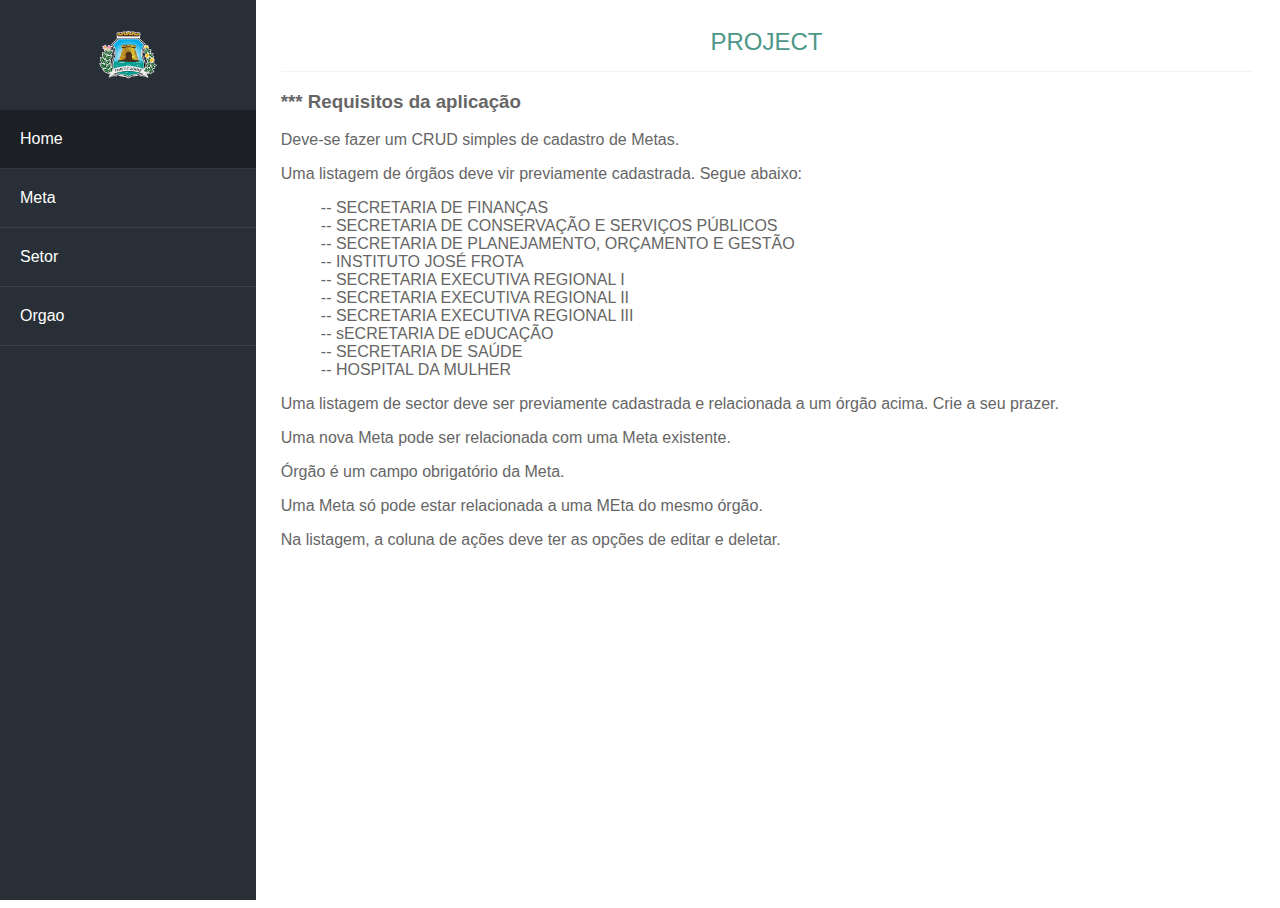
<file: src/main/resources/static/index.html>
<!DOCTYPE html>
<html lang="pt-BR">
  <head>
    <meta charset="utf-8">
    <link rel="stylesheet" href="https://necolas.github.io/normalize.css/7.0.0/normalize.css" />
    <link rel="stylesheet" href="css/app.css">
    <title>Prefeitura Project</title>
  </head>
  <body>
    <main id="app">
      <aside id="sidebar">
        <img src="images/logo.png" width="60" height="50" border="0" class="logo" />
        <nav id="menu">
          <ul class="menu-list">
            <li class="menu-list-item actived">
              <a href="/">Home</a>
            </li>
            <li class="menu-list-item">
              <a href="/pages/goal.html">Meta</a>
            </li>
            <li class="menu-list-item">
              <a href="/pages/sector.html">Setor</a>
            </li>
            <li class="menu-list-item">
              <a href="/pages/organization.html">Orgao</a>
            </li>
          </ul>
        </nav>
      </aside>
      <section id="content">
        <div class="container">
          <h2 class="section-title">Project</h2>
          <section class="text-center">
            <h3>*** Requisitos da aplicação </h3>
            <p>Deve-se fazer um CRUD simples de cadastro de Metas.</p>
            <p>Uma listagem de órgãos deve vir previamente cadastrada. Segue abaixo:</p>
            <ul>
             <li>-- SECRETARIA DE FINANÇAS</li>
             <li>-- SECRETARIA DE CONSERVAÇÃO E SERVIÇOS PÚBLICOS</li>
             <li>-- SECRETARIA DE PLANEJAMENTO, ORÇAMENTO E GESTÃO</li>
             <li>-- INSTITUTO JOSÉ FROTA</li>
             <li>-- SECRETARIA EXECUTIVA REGIONAL I</li>
             <li>-- SECRETARIA EXECUTIVA REGIONAL II</li>
             <li>-- SECRETARIA EXECUTIVA REGIONAL III</li>
             <li>-- sECRETARIA DE eDUCAÇÃO</li>
             <li>-- SECRETARIA DE SAÚDE</li>
             <li>-- HOSPITAL DA MULHER</li>
            </ul>
            <p>Uma listagem de sector deve ser previamente cadastrada e relacionada a um órgão acima. Crie a seu prazer.</p>
            <p>Uma nova Meta pode ser relacionada com uma Meta existente.</p>
            <p>Órgão é um campo obrigatório da Meta.</p>
            <p>Uma Meta só pode estar relacionada a uma MEta do mesmo órgão.</p>
            <p>Na listagem, a coluna de ações deve ter as opções de editar e deletar.</p>
          </section>
        </div>
      </section>
    </main>
  </body>
</html>
</file>
<file: src/main/resources/static/css/app.css>
/*===== BASE =====*/

html, body {
  height: 100%;
  font: 16px Arial, Helvetica, sans-serif;
  overflow-x: hidden;
  color: #666;
  background-color: white;
}

ul {
  list-style: none;
}

.table-list {
  margin: 40px 0 0 0;
}

/*===== TABLE =====*/

table {
  background-color: transparent;
}

th {
  text-align: left;
}

.table {
  width: 100%;
  max-width: 100%;
  margin-bottom: 20px;
}

.table > thead > tr > th,
.table > tbody > tr > th,
.table > tfoot > tr > th,
.table > thead > tr > td,
.table > tbody > tr > td,
.table > tfoot > tr > td {
  padding: 8px;
  line-height: 1.42857143;
  vertical-align: top;
  border-top: 1px solid #dddddd;
}

.table > thead > tr > th {
  vertical-align: bottom;
}

.table > caption + thead > tr:first-child > th,
.table > colgroup + thead > tr:first-child > th,
.table > thead:first-child > tr:first-child > th,
.table > caption + thead > tr:first-child > td,
.table > colgroup + thead > tr:first-child > td,
.table > thead:first-child > tr:first-child > td {
  border-top: 0;
}

.table > tbody + tbody {
  border-top: 2px solid #dddddd;
}

.table .table {
  background-color: #ffffff;
}

.table-condensed > thead > tr > th,
.table-condensed > tbody > tr > th,
.table-condensed > tfoot > tr > th,
.table-condensed > thead > tr > td,
.table-condensed > tbody > tr > td,
.table-condensed > tfoot > tr > td {
  padding: 5px;
}

.table-bordered {
  border: 1px solid #dddddd;
}

.table-bordered > thead > tr > th,
.table-bordered > tbody > tr > th,
.table-bordered > tfoot > tr > th,
.table-bordered > thead > tr > td,
.table-bordered > tbody > tr > td,
.table-bordered > tfoot > tr > td {
  border: 1px solid #dddddd;
}

.table-bordered > thead > tr > th,
.table-bordered > thead > tr > td {
  border-bottom-width: 2px;
}

.table-striped > tbody > tr:nth-of-type(odd) {
  background-color: #f9f9f9;
}

.table-hover > tbody > tr:hover {
  background-color: #f5f5f5;
}

table col[class*="col-"] {
  position: static;
  float: none;
  display: table-column;
}

table td[class*="col-"],
table th[class*="col-"] {
  position: static;
  float: none;
  display: table-cell;
}

.table > thead > tr > td.active,
.table > tbody > tr > td.active,
.table > tfoot > tr > td.active,
.table > thead > tr > th.active,
.table > tbody > tr > th.active,
.table > tfoot > tr > th.active,
.table > thead > tr.active > td,
.table > tbody > tr.active > td,
.table > tfoot > tr.active > td,
.table > thead > tr.active > th,
.table > tbody > tr.active > th,
.table > tfoot > tr.active > th {
  background-color: #f5f5f5;
}

.table-hover > tbody > tr > td.active:hover,
.table-hover > tbody > tr > th.active:hover,
.table-hover > tbody > tr.active:hover > td,
.table-hover > tbody > tr:hover > .active,
.table-hover > tbody > tr.active:hover > th {
  background-color: #e8e8e8;
}

.table > thead > tr > td.success,
.table > tbody > tr > td.success,
.table > tfoot > tr > td.success,
.table > thead > tr > th.success,
.table > tbody > tr > th.success,
.table > tfoot > tr > th.success,
.table > thead > tr.success > td,
.table > tbody > tr.success > td,
.table > tfoot > tr.success > td,
.table > thead > tr.success > th,
.table > tbody > tr.success > th,
.table > tfoot > tr.success > th {
  background-color: #dff0d8;
}

.table-hover > tbody > tr > td.success:hover,
.table-hover > tbody > tr > th.success:hover,
.table-hover > tbody > tr.success:hover > td,
.table-hover > tbody > tr:hover > .success,
.table-hover > tbody > tr.success:hover > th {
  background-color: #d0e9c6;
}

.table > thead > tr > td.info,
.table > tbody > tr > td.info,
.table > tfoot > tr > td.info,
.table > thead > tr > th.info,
.table > tbody > tr > th.info,
.table > tfoot > tr > th.info,
.table > thead > tr.info > td,
.table > tbody > tr.info > td,
.table > tfoot > tr.info > td,
.table > thead > tr.info > th,
.table > tbody > tr.info > th,
.table > tfoot > tr.info > th {
  background-color: #d9edf7;
}

.table-hover > tbody > tr > td.info:hover,
.table-hover > tbody > tr > th.info:hover,
.table-hover > tbody > tr.info:hover > td,
.table-hover > tbody > tr:hover > .info,
.table-hover > tbody > tr.info:hover > th {
  background-color: #c4e3f3;
}

.table > thead > tr > td.warning,
.table > tbody > tr > td.warning,
.table > tfoot > tr > td.warning,
.table > thead > tr > th.warning,
.table > tbody > tr > th.warning,
.table > tfoot > tr > th.warning,
.table > thead > tr.warning > td,
.table > tbody > tr.warning > td,
.table > tfoot > tr.warning > td,
.table > thead > tr.warning > th,
.table > tbody > tr.warning > th,
.table > tfoot > tr.warning > th {
  background-color: #fcf8e3;
}

.table-hover > tbody > tr > td.warning:hover,
.table-hover > tbody > tr > th.warning:hover,
.table-hover > tbody > tr.warning:hover > td,
.table-hover > tbody > tr:hover > .warning,
.table-hover > tbody > tr.warning:hover > th {
  background-color: #faf2cc;
}

.table > thead > tr > td.danger,
.table > tbody > tr > td.danger,
.table > tfoot > tr > td.danger,
.table > thead > tr > th.danger,
.table > tbody > tr > th.danger,
.table > tfoot > tr > th.danger,
.table > thead > tr.danger > td,
.table > tbody > tr.danger > td,
.table > tfoot > tr.danger > td,
.table > thead > tr.danger > th,
.table > tbody > tr.danger > th,
.table > tfoot > tr.danger > th {
  background-color: #f2dede;
}

.table-hover > tbody > tr > td.danger:hover,
.table-hover > tbody > tr > th.danger:hover,
.table-hover > tbody > tr.danger:hover > td,
.table-hover > tbody > tr:hover > .danger,
.table-hover > tbody > tr.danger:hover > th {
  background-color: #ebcccc;
}

.table .action {
  display: inline-block;
  margin: 0 5px;
  text-decoration: none;
  color: #5F9588;
}

.table .action:hover {
  text-decoration: underline;
}

/*===== GRID =====*/

.col {
  float: left;
  padding: 0 20px;
  box-sizing: border-box;
}

.col-1 {
  width: 33.333333%;
}

.col-2 {
  width: 65%;
}

.col-3 {
  width: 100%;
}

/*===== BUTTON =====*/

.button {
  text-decoration: none;
  padding: 15px 35px;
  outline: none;
  border: none;
  cursor: pointer;
  font-size: 15px;
}

.button-primary {
  color: white;
  background-color: #4D9788;
}

.button-primary:hover {
  background-color: #5CB7A5;
}

/*===== APPLICATION =====*/


.logo {
  display: block;
  margin: 30px auto;
}

#sidebar {
  position: fixed;
  top: 0;
  left: 0;
  width: 20%;
  height: 100%;
  background-color: #292F36;
}

#menu {
  float: left;
  width: 100%;
  margin: 0 0 0 0;
}

#menu .menu-list {
  padding: 0;
  margin: 0;
}

.menu-list .menu-list-item {
  position: relative;
  float: left;
  width: 100%;
}

.menu-list .menu-list-item a {
  display: block;
  padding: 20px;
  text-decoration: none;
  color: white;
  border-bottom: 1px solid rgba(255,255,255,0.1);
}

.menu-list .menu-list-item.actived > a,
.menu-list .menu-list-item:hover > a {
  background-color: rgba(0,0,0,0.3);
}

#content {
  float: right;
  width: 80%;
}

#content .container {
  padding: 20px;
}

#content .section-title {
  margin: 0;
  padding: 0 0 15px 0;
  font-weight: normal;
  text-align: center;
  text-transform: uppercase;
  border-bottom: 1px solid #F4F4F4;
  color: #4D9788;
}

.form {
  width: 100%;
  padding: 15px 0 0 0;
}

.form .group {
  margin-top: 18px;
}

.form .buttons-group > .button {
  margin: 30px 0 0 0;
}

.form .group label {
  display: block;
  padding: 0 0 10px 0;
  font-size: 15px;
  text-transform: uppercase;
}

.form .group input[type="text"],
.form .group select {
  width: 100%;
  padding: 10px;
  font-size: 15px;
  outline: none;
  background-color: #F4F4F4;
}

.button-inside-group {
  margin-top: 50px;
}

.form .group select[multiple] {
  height: 145px;
}

.form .group input[type="text"]:hover,
.form .group select:hover {
   border-color: #4D9788;
}

.form .group input[type="text"] {
  border: 1px solid #CCC;
}

.form .group select {
  height: 38px;
}

.text-center {
  text-align: justify;
}
</file>
